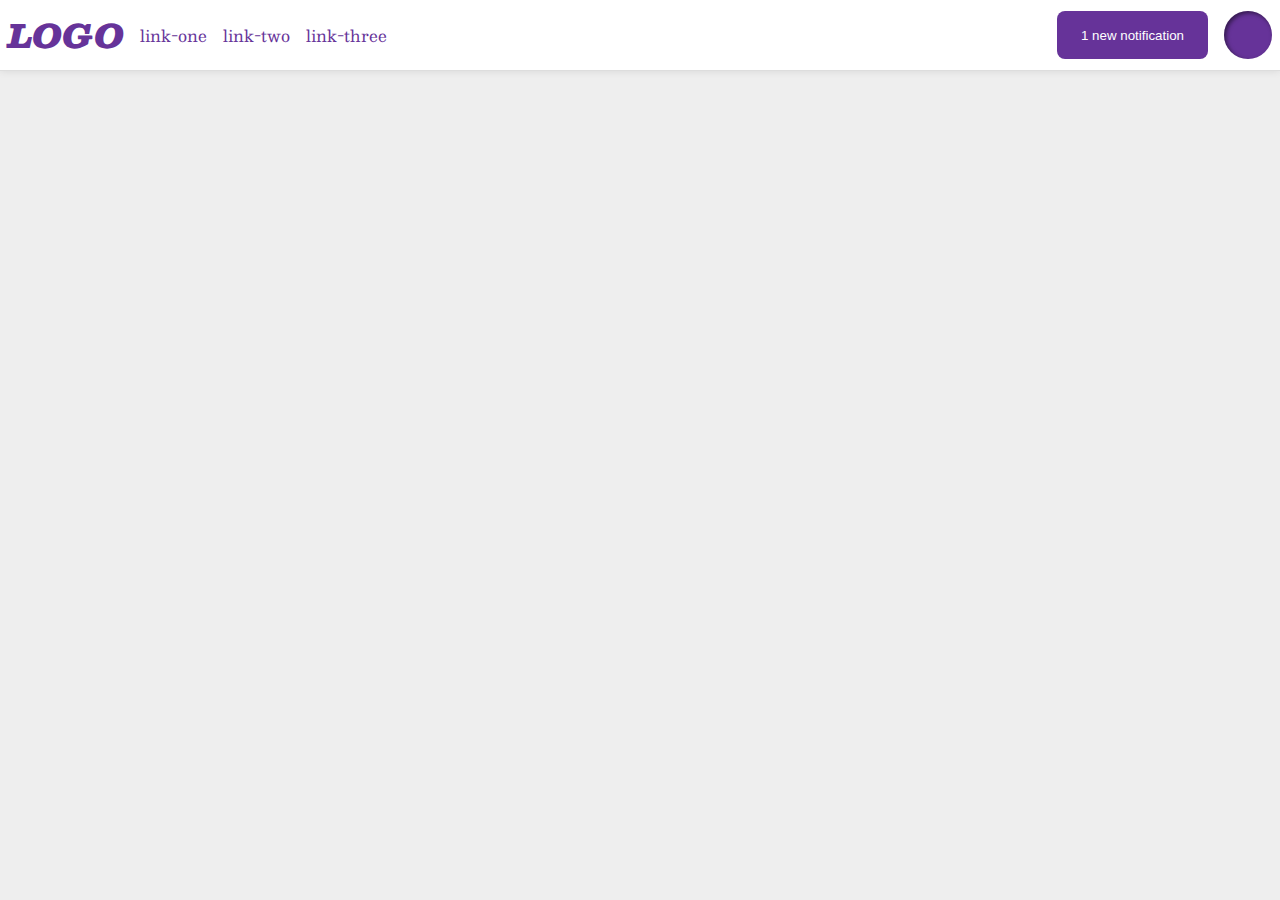
<file: flex/03-flex-header-2/index.html>
<!DOCTYPE html>
<html lang="en">
<head>
  <meta charset="UTF-8">
  <meta http-equiv="X-UA-Compatible" content="IE=edge">
  <meta name="viewport" content="width=device-width, initial-scale=1.0">
  <title>Flex Header 2</title>
  <link rel="stylesheet" href="style.css">
</head>
<body>
  <div class="header">
    <div class="left-group">
      <div class="logo">
        LOGO
      </div>
      <ul class="links">
        <li><a href="google.com">link-one</a></li>
        <li><a href="google.com">link-two</a></li>
        <li><a href="google.com">link-three</a></li>
      </ul>
    </div>
    <div class="right-group">
      <button class="notifications">
        1 new notification
      </button>
      <div class="profile-image"></div>
    </div>
  </div>
</body>
</html>
</file>
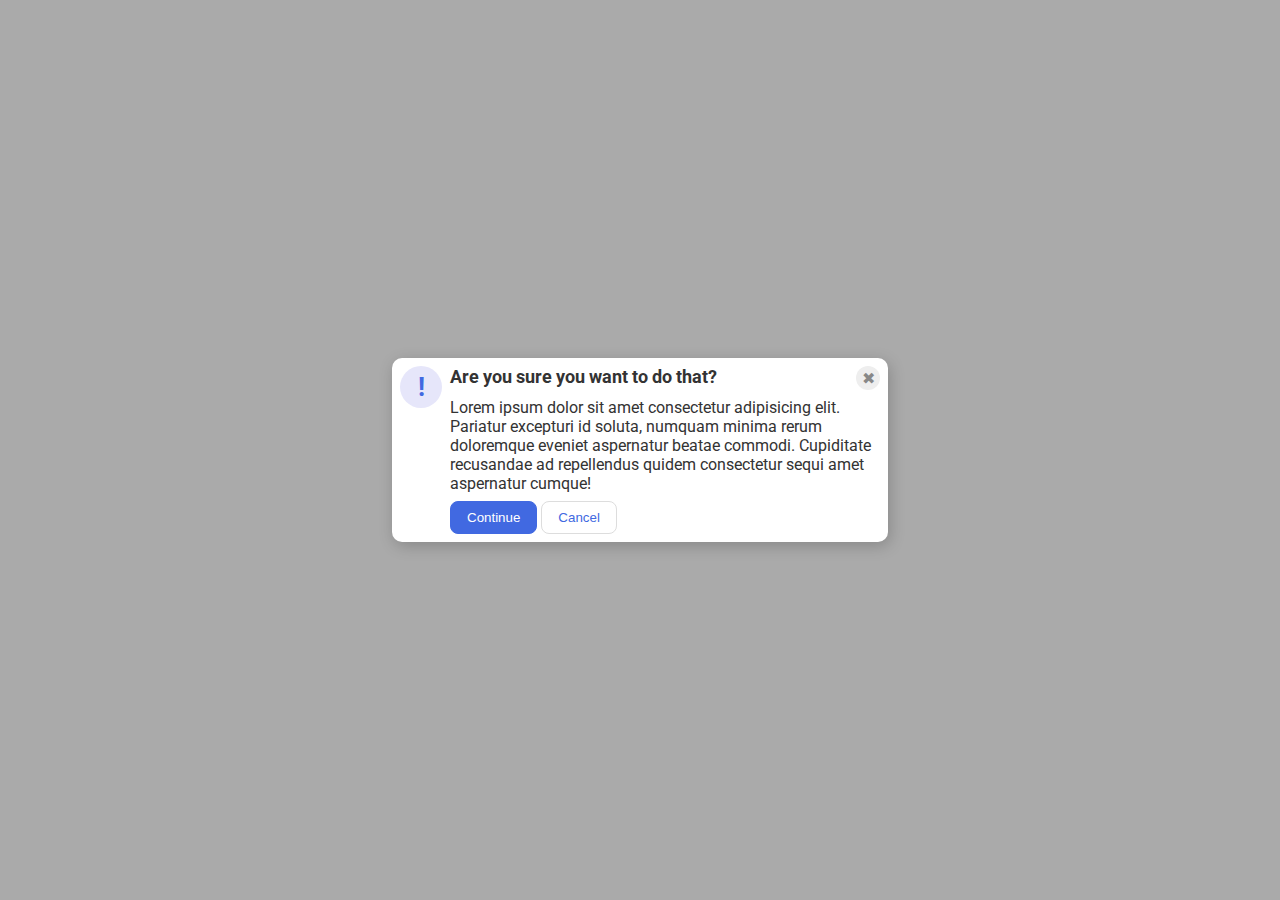
<file: flex/05-flex-modal/index.html>
<!DOCTYPE html>
<html lang="en">
<head>
  <meta charset="UTF-8">
  <meta http-equiv="X-UA-Compatible" content="IE=edge">
  <meta name="viewport" content="width=device-width, initial-scale=1.0">
  <link rel="stylesheet" href="style.css">
  <title>Modal</title>
</head>
<body>
  <div class="modal">
    <div class="icon">!</div>
    <div class="content">
      <div class="header-group">
        <div class="header">Are you sure you want to do that?</div>
        <div class="close-button">✖</div>
      </div>
      <div class="text">Lorem ipsum dolor sit amet consectetur adipisicing elit. Pariatur excepturi id soluta, numquam minima rerum doloremque eveniet aspernatur beatae commodi. Cupiditate recusandae ad repellendus quidem consectetur sequi amet aspernatur cumque!</div>
      <div class="btn-group">
        <button class="continue">Continue</button>
        <button class="cancel">Cancel</button>
      </div>
    </div>
  </div>
</body>
</html>
</file>
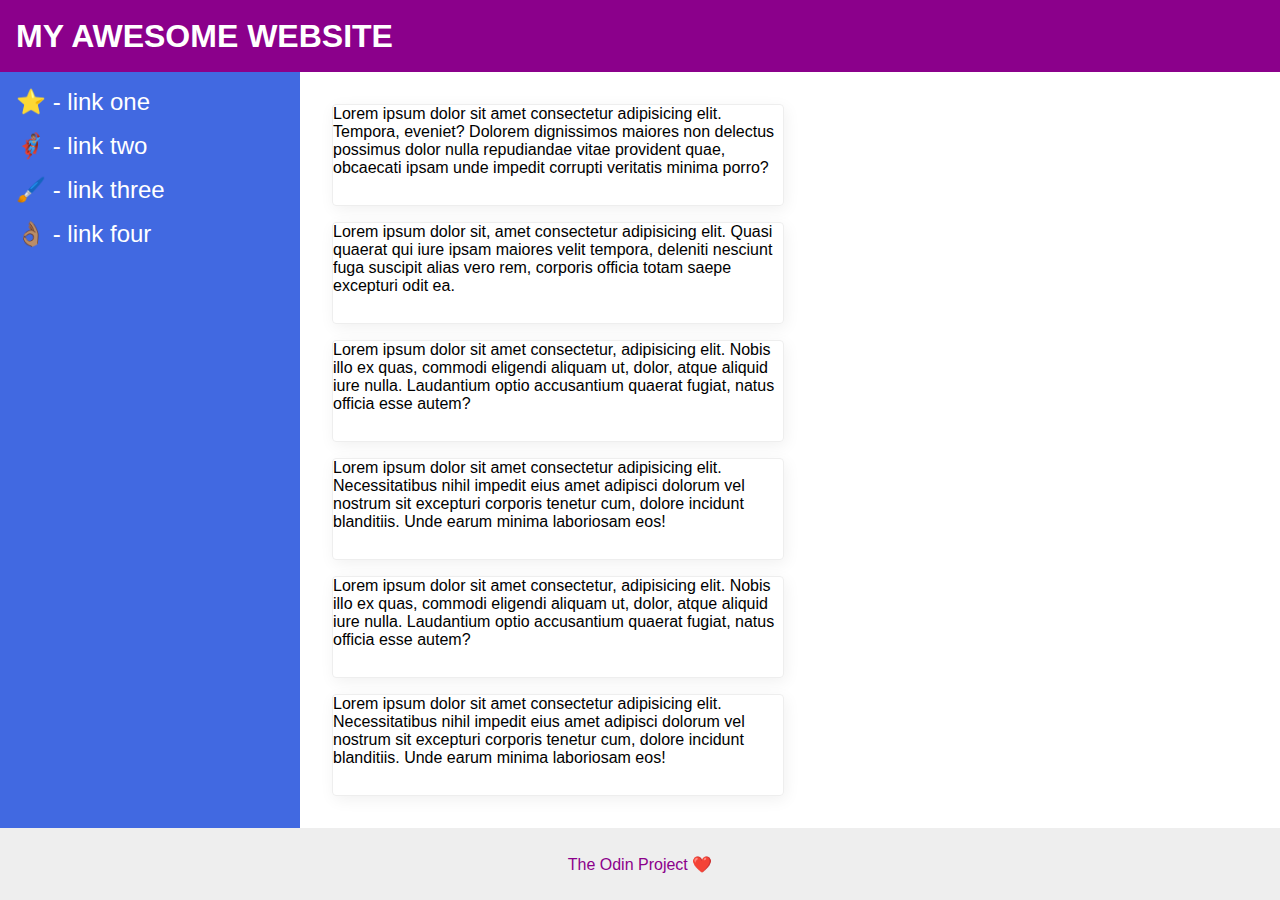
<file: flex/07-flex-layout-2/index.html>
<!DOCTYPE html>
<html lang="en">
<head>
  <meta charset="UTF-8">
  <meta http-equiv="X-UA-Compatible" content="IE=edge">
  <meta name="viewport" content="width=device-width, initial-scale=1.0">
  <title>The Holy Grail</title>
  <link rel="stylesheet" href="style.css">
</head>
<body>
  <div class="header">
    <div>MY AWESOME WEBSITE</div>
  </div>
  
  <div class="content">
    <div class="sidebar">
      <ul>
        <li><a href="google.com">⭐ - link one</a></li>
        <li><a href="google.com">🦸🏽‍♂️ - link two</a></li>
        <li><a href="google.com">🖌️ - link three</a></li>
        <li><a href="google.com">👌🏽 - link four</a></li>
      </ul>
    </div>
    <div class="cards">
      <div class="card">Lorem ipsum dolor sit amet consectetur adipisicing elit. Tempora, eveniet? Dolorem dignissimos maiores non delectus possimus dolor nulla repudiandae vitae provident quae, obcaecati ipsam unde impedit corrupti veritatis minima porro?</div>
      <div class="card">Lorem ipsum dolor sit, amet consectetur adipisicing elit. Quasi quaerat qui iure ipsam maiores velit tempora, deleniti nesciunt fuga suscipit alias vero rem, corporis officia totam saepe excepturi odit ea.</div>
      <div class="card">Lorem ipsum dolor sit amet consectetur, adipisicing elit. Nobis illo ex quas, commodi eligendi aliquam ut, dolor, atque aliquid iure nulla. Laudantium optio accusantium quaerat fugiat, natus officia esse autem?</div>
      <div class="card">Lorem ipsum dolor sit amet consectetur adipisicing elit. Necessitatibus nihil impedit eius amet adipisci dolorum vel nostrum sit excepturi corporis tenetur cum, dolore incidunt blanditiis. Unde earum minima laboriosam eos!</div>
      <div class="card">Lorem ipsum dolor sit amet consectetur, adipisicing elit. Nobis illo ex quas, commodi eligendi aliquam ut, dolor, atque aliquid iure nulla. Laudantium optio accusantium quaerat fugiat, natus officia esse autem?</div>
      <div class="card">Lorem ipsum dolor sit amet consectetur adipisicing elit. Necessitatibus nihil impedit eius amet adipisci dolorum vel nostrum sit excepturi corporis tenetur cum, dolore incidunt blanditiis. Unde earum minima laboriosam eos!</div>
    </div>
  </div>
  
  <div class="footer">
    The Odin Project ❤️
  </div>
</body>
</html>
</file>
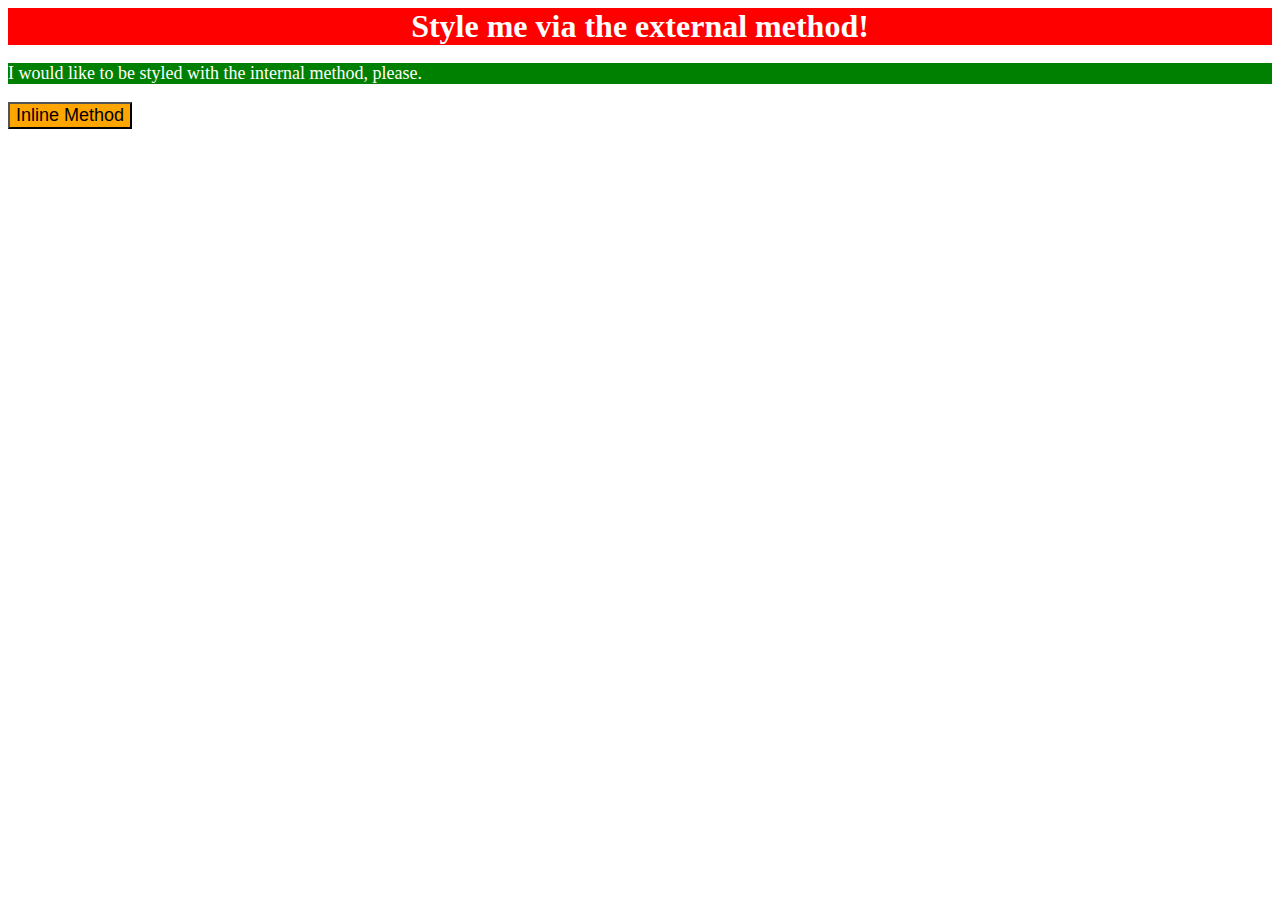
<file: foundations/01-css-methods/index.html>
<!DOCTYPE html>
<html lang="en">
<head>
  <meta charset="UTF-8">
  <meta http-equiv="X-UA-Compatible" content="IE=edge">
  <meta name="viewport" content="width=device-width, initial-scale=1.0">
  <title>Methods for Adding CSS</title>
  <link rel="stylesheet" href="./style.css">
  <style>
    p {
      background-color: green;
      color: white;
      font-size: 18px;
    }
  </style>
</head>
<body>
  <div>Style me via the external method!</div>
  <p>I would like to be styled with the internal method, please.</p>
  <button style="background-color: orange; font-size: 18px;">Inline Method</button>
</body>
</html>
</file>
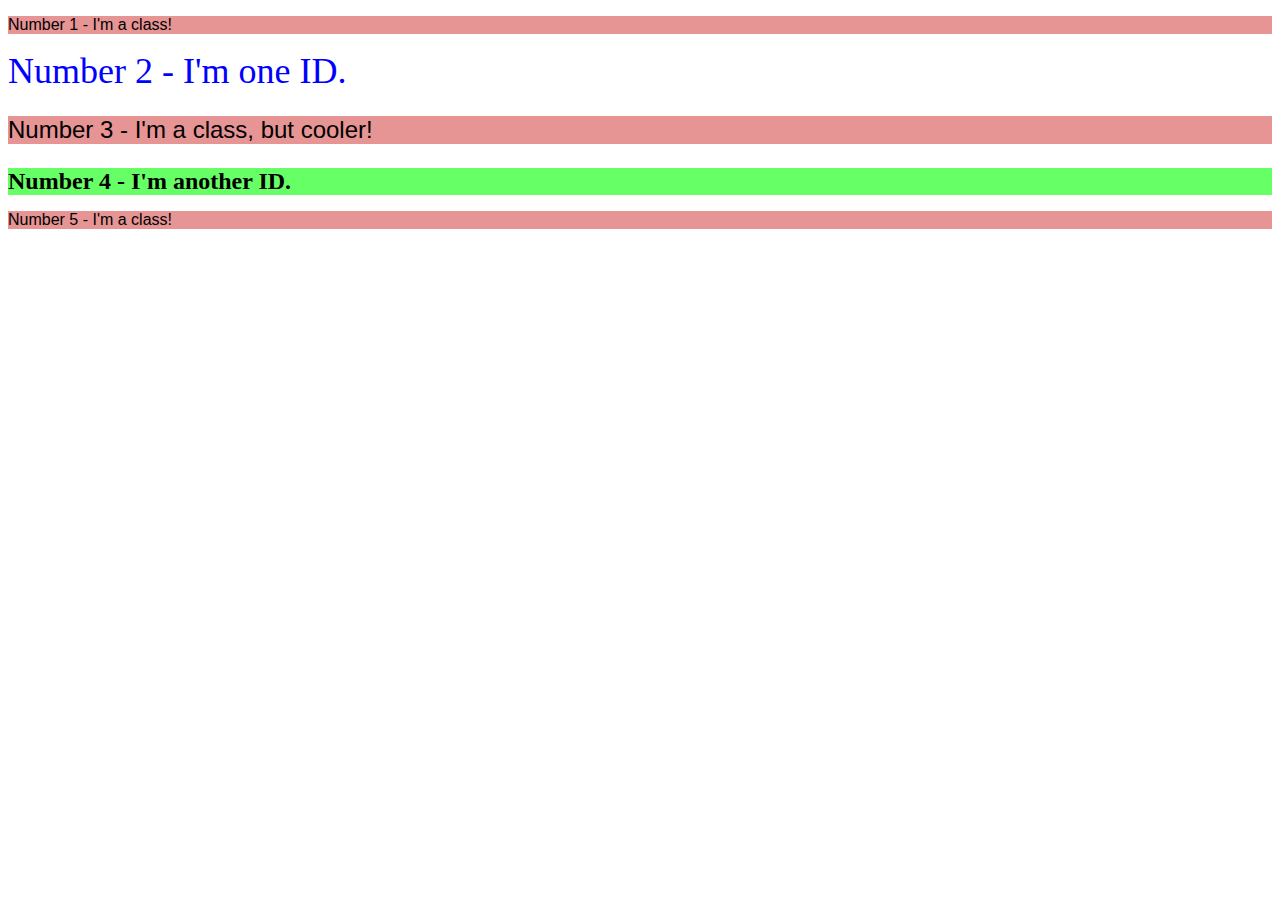
<file: foundations/02-class-id-selectors/index.html>
<!DOCTYPE html>
<html lang="en">
<head>
  <meta charset="UTF-8">
  <meta http-equiv="X-UA-Compatible" content="IE=edge">
  <meta name="viewport" content="width=device-width, initial-scale=1.0">
  <title>Class and ID Selectors</title>
  <link rel="stylesheet" href="style.css">
</head>
<body>
  <p class="odd">Number 1 - I'm a class!</p>
  <div id="second">Number 2 - I'm one ID.</div>
  <p class="odd medium-font">Number 3 - I'm a class, but cooler!</p>
  <div id="four">Number 4 - I'm another ID.</div>
  <p class="odd">Number 5 - I'm a class!</p>
</body>
</html>
</file>
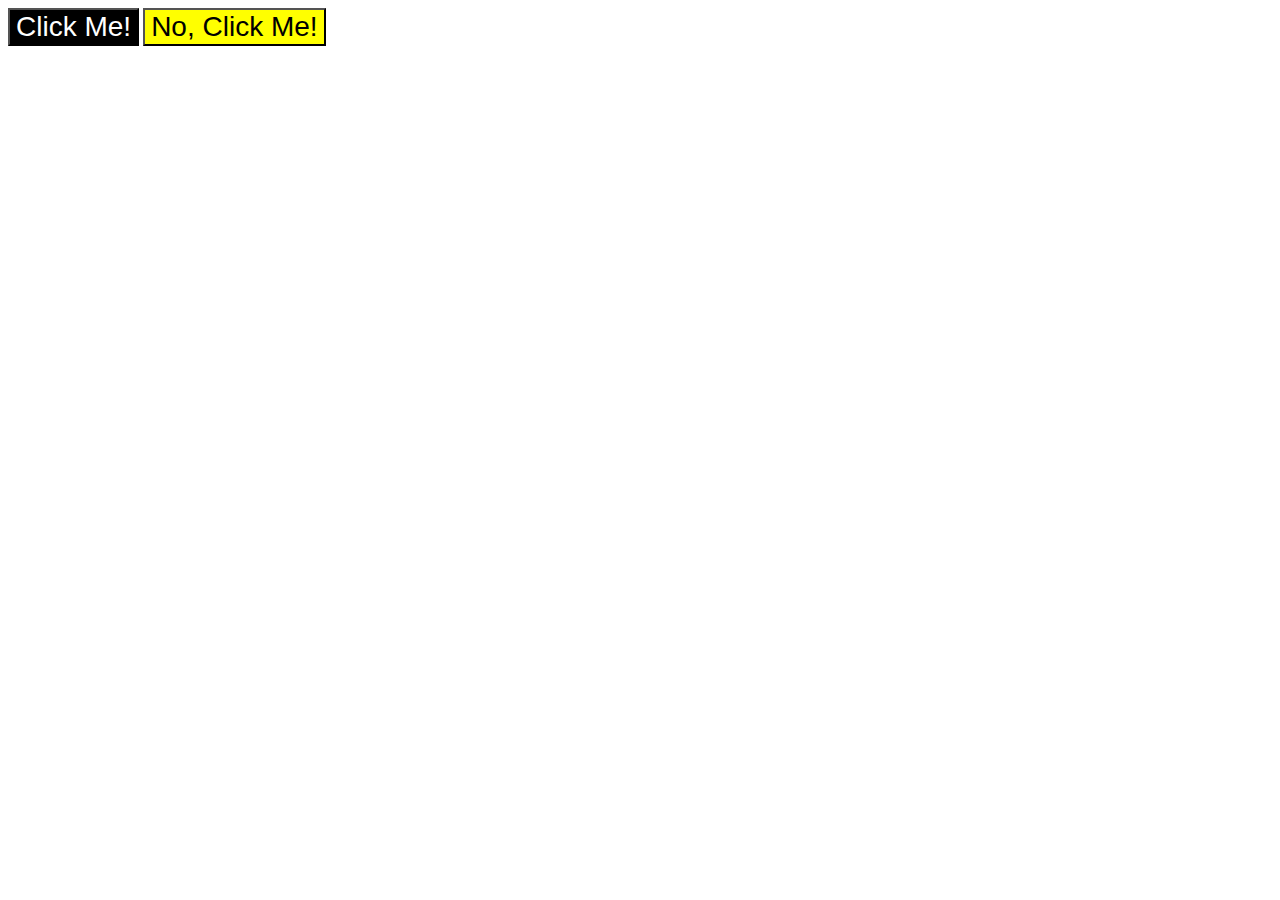
<file: foundations/03-grouping-selectors/index.html>
<!DOCTYPE html>
<html lang="en">
<head>
  <meta charset="UTF-8">
  <meta http-equiv="X-UA-Compatible" content="IE=edge">
  <meta name="viewport" content="width=device-width, initial-scale=1.0">
  <title>Grouping Selectors</title>
  <link rel="stylesheet" href="style.css">
</head>
<body>
  <button class="btn1">Click Me!</button>
  <button class="btn2">No, Click Me!</button>
</body>
</html>
</file>
<file: flex/03-flex-header-2/style.css>
/* this is some magical font-importing.  
you'll learn about it later. */
@import url('https://fonts.googleapis.com/css2?family=Besley:ital,wght@0,400;1,900&display=swap');

body {
  margin: 0;
  background: #eee;
  font-family: Besley, serif;
}

.header {
  background: white;
  border-bottom: 1px solid #ddd;
  box-shadow: 0 0 8px rgba(0,0,0,.1);
  display: flex;
  justify-content: space-between; 
  align-items: center;
  padding: 8px;
}

.left-group {
  display: flex;
  align-items: center;
  gap: 16px;
}

.right-group {
  display: flex;
  gap: 16px;
}

.profile-image {
  background: rebeccapurple;
  box-shadow: inset 2px 2px 4px rgba(0,0,0,.5);
  border-radius: 50%;
  width: 48px;
  height:  48px;
}

.logo {
  color: rebeccapurple;
  font-size: 32px;
  font-weight: 900;
  font-style: italic;
}

button {
  border: none;
  border-radius: 8px;
  background: rebeccapurple;
  color: white;
  padding: 8px 24px;
}

a {
  /* this removes the line under our links */
  text-decoration: none;
  color: rebeccapurple;
}

ul {
  list-style-type: none;
  margin: 0;
  padding: 0;
  display: flex;
  gap: 16px;
}
</file>
<file: flex/05-flex-modal/style.css>
@import url('https://fonts.googleapis.com/css2?family=Roboto:wght@400;700&display=swap');

html, body {
  height: 100%;
}

body {
  font-family: Roboto, sans-serif;
  margin: 0;
  background: #aaa;
  color: #333;
  /* I'll give you this one for free lol */
  display: flex;
  align-items: center;
  justify-content: center;
}

.modal {
  background: white;
  width: 480px;
  border-radius: 10px;
  box-shadow: 2px 4px 16px rgba(0,0,0,.2);
  display: flex;
  padding: 8px;
  gap: 8px;
}

.header-group {
  display: flex;
  justify-content: space-between;
}

.header {
  font-weight: bold;
  font-size: large;
}

.icon {
  color: royalblue;
  font-size: 26px;
  font-weight: 700;
  background: lavender;
  width: 42px;
  height: 42px;
  border-radius: 50%;
  display: flex;
  align-items: center;
  justify-content: center;
  flex-shrink: 0;
}

.content {
  display: flex;
  flex-flow: column nowrap;
  gap: 8px;
}

.close-button {
  background: #eee;
  border-radius: 50%;
  color: #888;
  font-weight: 400;
  font-size: 16px;
  height: 24px;
  width: 24px;
  display: flex;
  align-items: center;
  justify-content: center;
}

button {
  padding: 8px 16px;
  border-radius: 8px;
}

button.continue {
  background: royalblue;
  border: 1px solid royalblue;
  color: white;
}

button.cancel {
  background: white;
  border: 1px solid #ddd;
  color: royalblue;
}
</file>
<file: flex/07-flex-layout-2/style.css>
body {
  font-family: -apple-system, BlinkMacSystemFont, 'Segoe UI', Roboto, Oxygen, Ubuntu, Cantarell, 'Open Sans', 'Helvetica Neue', sans-serif;
  margin: 0;
  min-height: 100vh;
  display: flex;
  flex-flow: column nowrap;
}

.header {
  height: 72px;
  background: darkmagenta;
  color: white;
  font-size: 32px;
  font-weight: 900;
  display: flex;
  align-items: center;
}

.header > div {
  padding: 16px;
}

.content {
  display: flex;
  flex: auto;
}

.footer {
  height: 72px;
  background: #eee;
  color: darkmagenta;
  display: flex;
  justify-content: center;  
  align-items: center;
}

.sidebar {
  box-sizing: border-box;
  width: 300px;
  background: royalblue;
  padding: 16px;
  flex-shrink: 0;
}

.sidebar ul {
  list-style-type: none;
  margin: 0;
  padding: 0;
}

.sidebar li {
  margin-bottom: 16px;
}

.sidebar a {
  font-size: 24px;
  color: white;
  text-decoration: none;
}

.cards {
  padding: 32px;
  display: flex;
  flex-flow: row wrap;
  gap: 16px;
}

.card {
  border: 1px solid #eee;
  box-shadow: 2px 4px 16px rgba(0,0,0,.06);
  border-radius: 4px;
  width: 450px;
}
</file>
<file: foundations/01-css-methods/style.css>
div {
    background-color: red;
    color: white;
    font-size: 32px;
    text-align: center;
    font-weight: bold;
}
</file>
<file: foundations/02-class-id-selectors/style.css>
.odd {
    background-color: rgb(231, 148, 148);
    font-family: Verdana, sans-serif;
}

.medium-font {
    font-size: 24px;
}

#second {
    color: #0000FF;
    font-size: 36px;
}

#four {
    background-color: hsl(120, 100%, 70%);
    font-size: 24px;
    font-weight: bold;
}
</file>
<file: foundations/03-grouping-selectors/style.css>
.btn1,
.btn2 {
    font-size: 28px;
    font-family: Helvetica, "Times New Roman", sans-serif;
}

.btn1 {
    background-color: black;
    color: white;
}

.btn2 {
    background-color: yellow;
}
</file>
